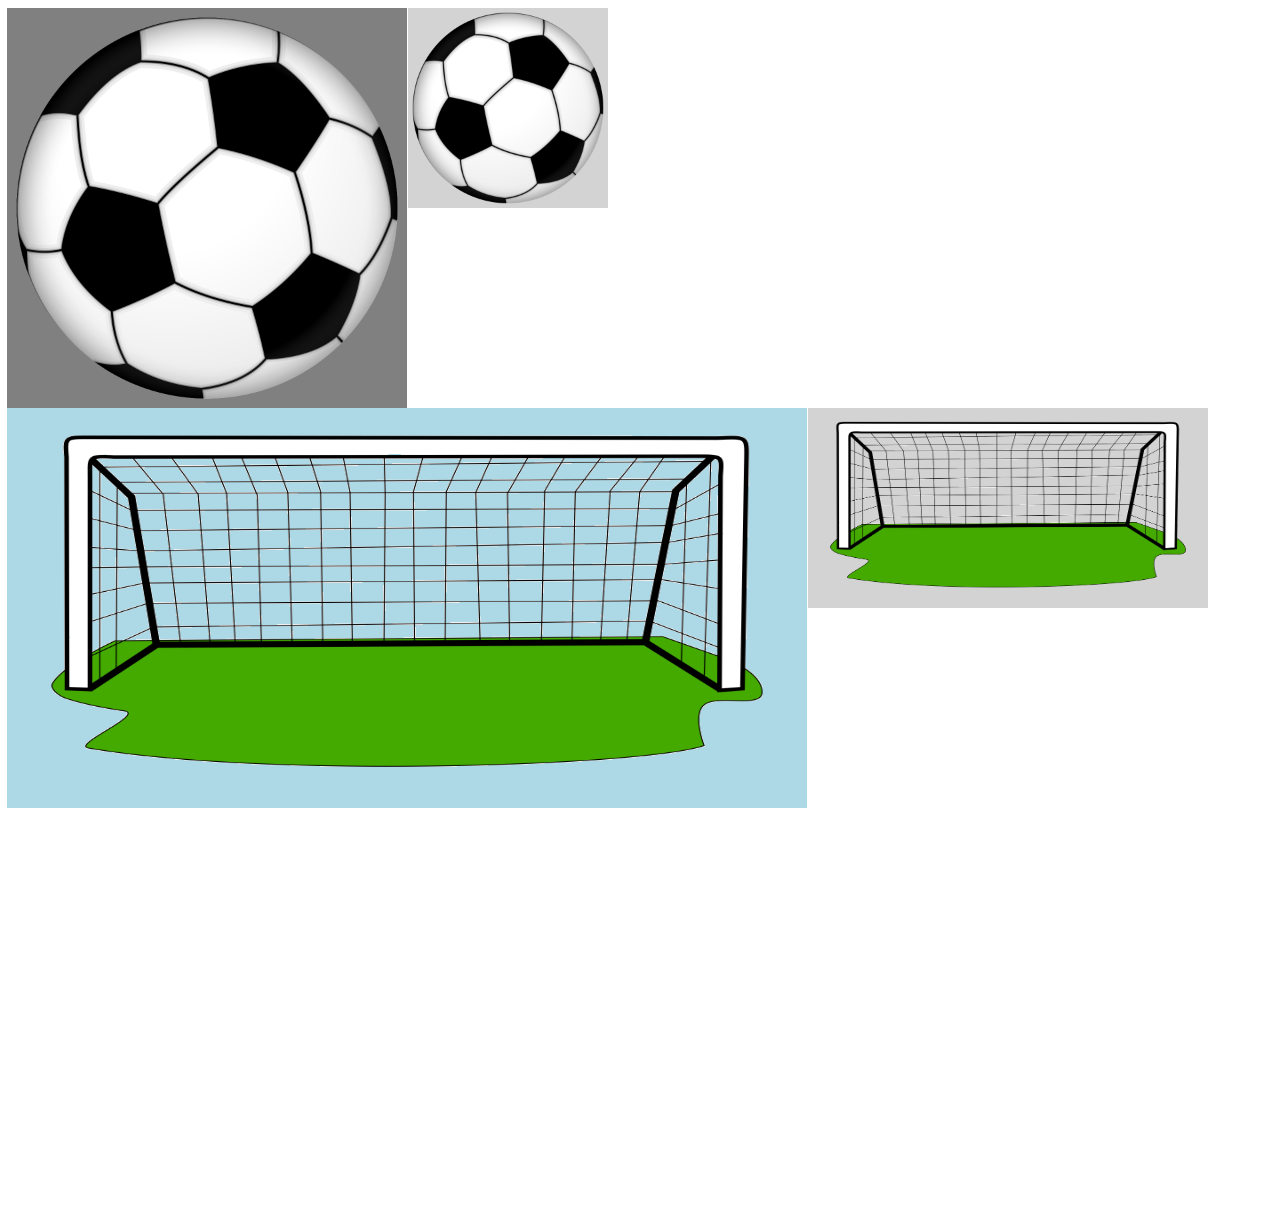
<file: index.html>
<!DOCTYPE html>
<html lang="en">
<head>
 <title>Ejemplo CSS</title>
 <meta charset="utf-8">
 <link rel="stylesheet" href="css.css">
</head>
<body>

<div class="pelotaPeque">
</div>
<div class="pelotaGrande">
</div>
<div class="portePeque">
</div>
<div class="porteGrande">
</div>

    
</body>
</html>
</file>
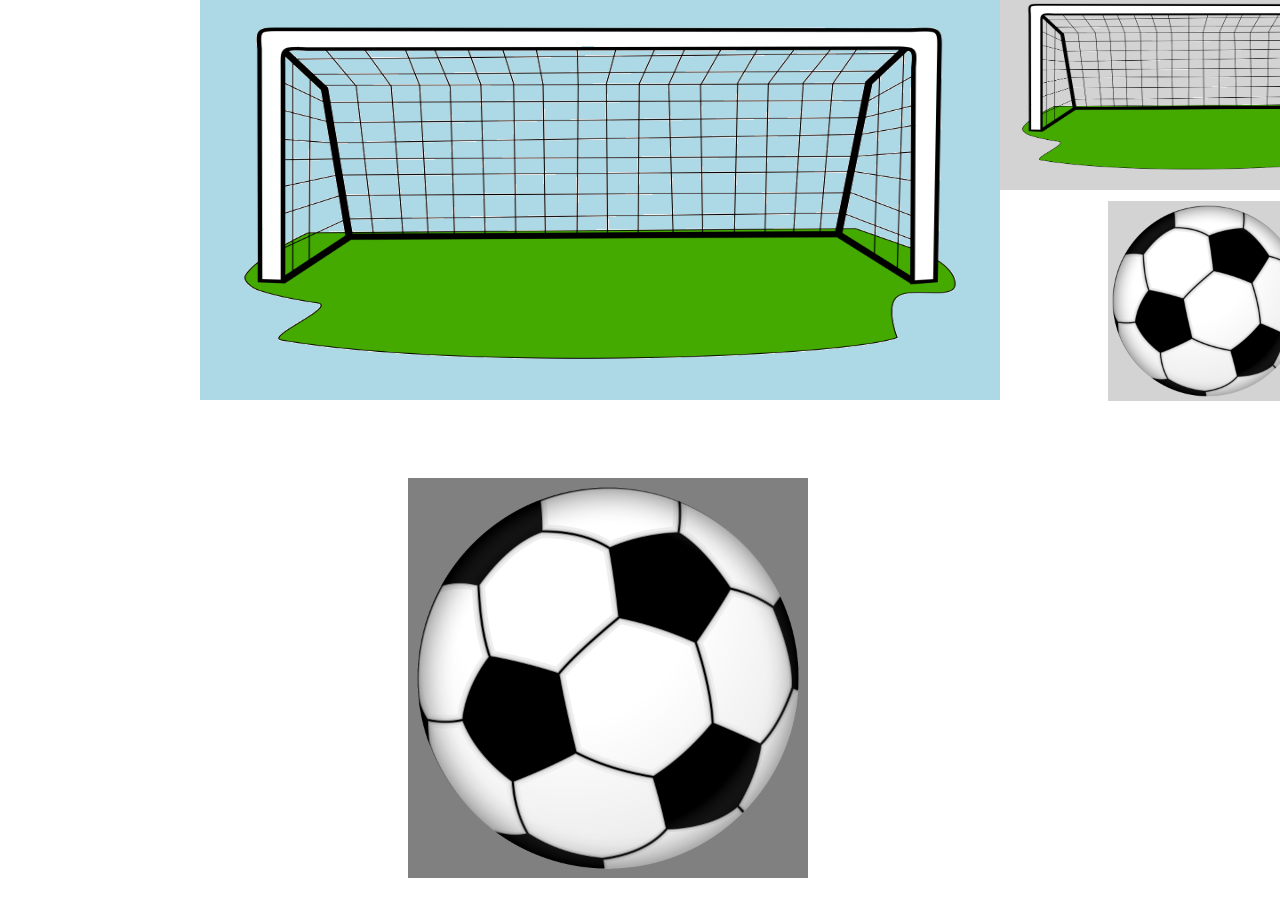
<file: fiexed/index.html>
<!DOCTYPE html>
<html lang="en">
<head>
 <title>Ejemplo CSS</title>
 <meta charset="utf-8">
 <link rel="stylesheet" href="css.css">
</head>
<body>

<div class="pelotasFixed">        
    </div>
    <div class="pelotaPeque">
    </div>
   
    </div>
</div>
<div class="pelotaGrande">
</div>
<div class="portePeque">
</div>
<div class="porteGrande">
</div>

    
</body>
</html>
</file>
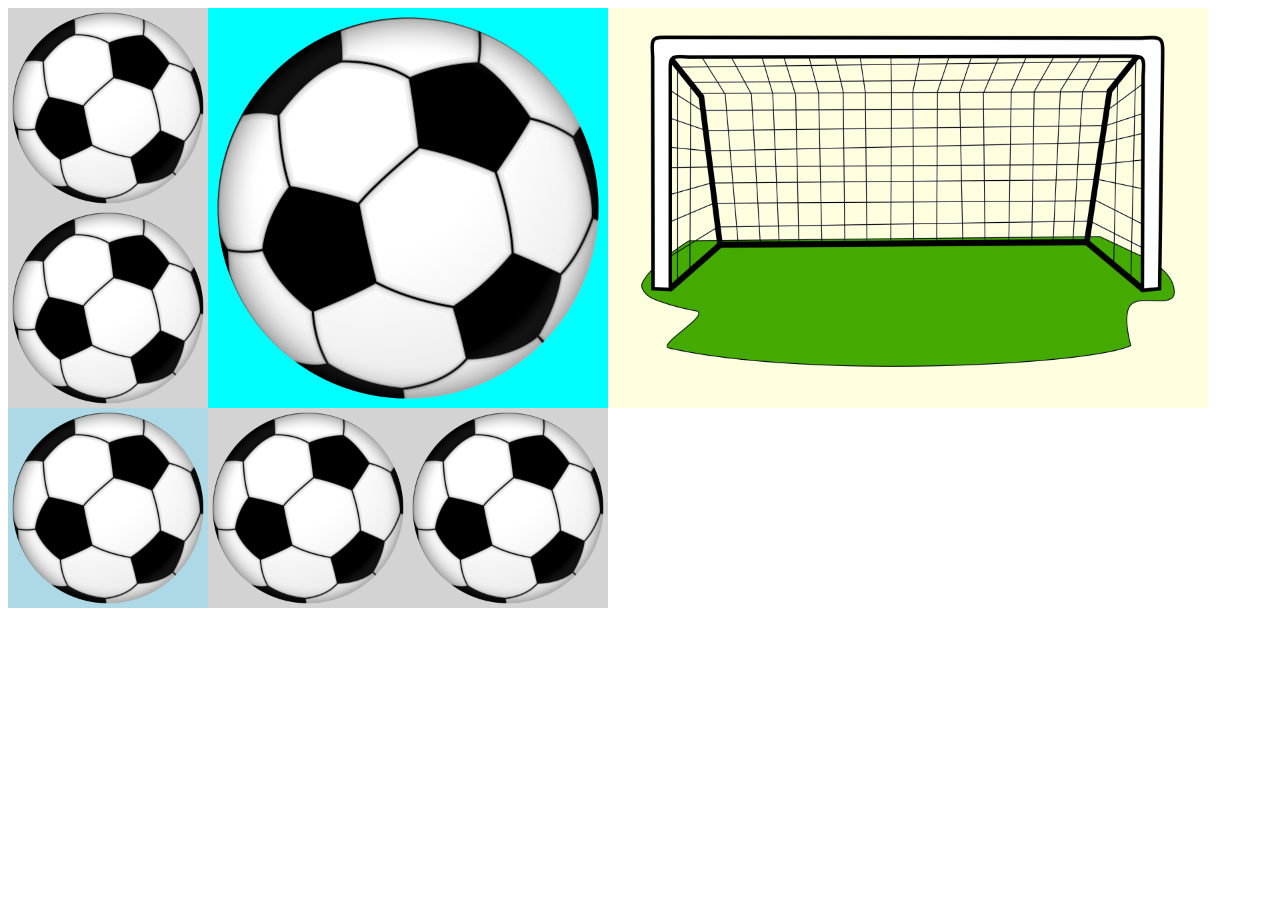
<file: float/index.html>
<!DOCTYPE html>
<html lang="en">
<head>
 <title>Ejemplo CSS</title>
 <meta charset="utf-8">
 <link rel="stylesheet" href="css.css">
</head>
<body>
    <div class="marcoPelotas">
        <div class="pelotaGrande">
        </div>
        <div class="pelotaPeque">
        </div>
        <div class="pelotaPeque"></div>
        <div class="pelotaPeque"></div>
        <div class="pelotaPeque"></div>
        <div class="pelotaPeque2">
        </div>    
    </div>
    <div class="porteGrande">
    </div>
</body>
</html>
</file>
<file: css.css>
body{
    
}
.pelotaPeque{
    background:lightgray;
    background-image: url(ball.png);
    background-size: 200px 200px;
    width: 200px;
    height: 200px;
    left:400px;
    position: relative;
    

}

.pelotaGrande{
    background:gray;
    background-image: url(ball.png);
    background-size: 400px 400px;
    width: 400px;
    height: 400px;
    position:relative;
    right:1px;
    top:-200px;

}

.portePeque{
    background:lightgray;
    background-image: url(goal.png);
    background-size: 400px 200px;
    width: 400px;
    height: 200px;
    position:relative;
    top:-200px;
    left:800px;
    


}

.porteGrande{
    background:lightblue;
    background-image: url(goal.png);
    background-size: 800px 400px;
    width: 800px;
    height: 400px;
    position:relative;
    right:1px;
    top:-400px;


}
</file>
<file: fiexed/css.css>
.pelotaPeque{
    background:lightgray;
    background-image: url(ball.png);
    background-size: 200px 200px;
    width: 200px;
    height: 200px;
    left: 1100px;
    position: relative; 
    top:193px;
  
    
}


.pelotaGrande{
    background:gray;
    background-image: url(ball.png);
    background-size: 400px 400px;
    width: 400px;
    height: 400px;
    position:relative;
    left:400px;
    top:270px;

}

.portePeque{
    background:lightgray;
    background-image: url(goal.png);
    background-size: 400px 200px;
    width: 400px;
    height: 200px;
    position:fixed;
    left:1000px;
    top:-10px;
    
}

.porteGrande{
    background:lightblue;
    background-image: url(goal.png);
    background-size: 800px 400px;
    width: 800px;
    height: 400px;
    position:fixed;
    left:200px;
    top:-0px;

}
</file>
<file: float/css.css>
.marcoPelotas{
    background:lightyellow;
    width: 600px;
    float:left;
}

.pelotaPeque{
    background:lightgray;
    background-image: url(ball.png);
    background-size: 200px 200px;
    width: 200px;
    height: 200px;
    float:right;
}

.pelotaPeque2{
    background:lightblue;
    background-image: url(ball.png);
    background-size: 200px 200px;
    width: 200px;
    height: 200px;
    float:right;
}


.pelotaGrande{
    background-color:aqua;
    background-image: url(ball.png);
    width: 400px;
    height: 400px;
    background-size: 400px 400px;
    float:right;
}

.porteGrande{
    background:lightyellow;
    background-image: url(goal.png);
    background-size: 600px 400px;
    width: 600px;
    height: 400px;
    float:left;
}
</file>
